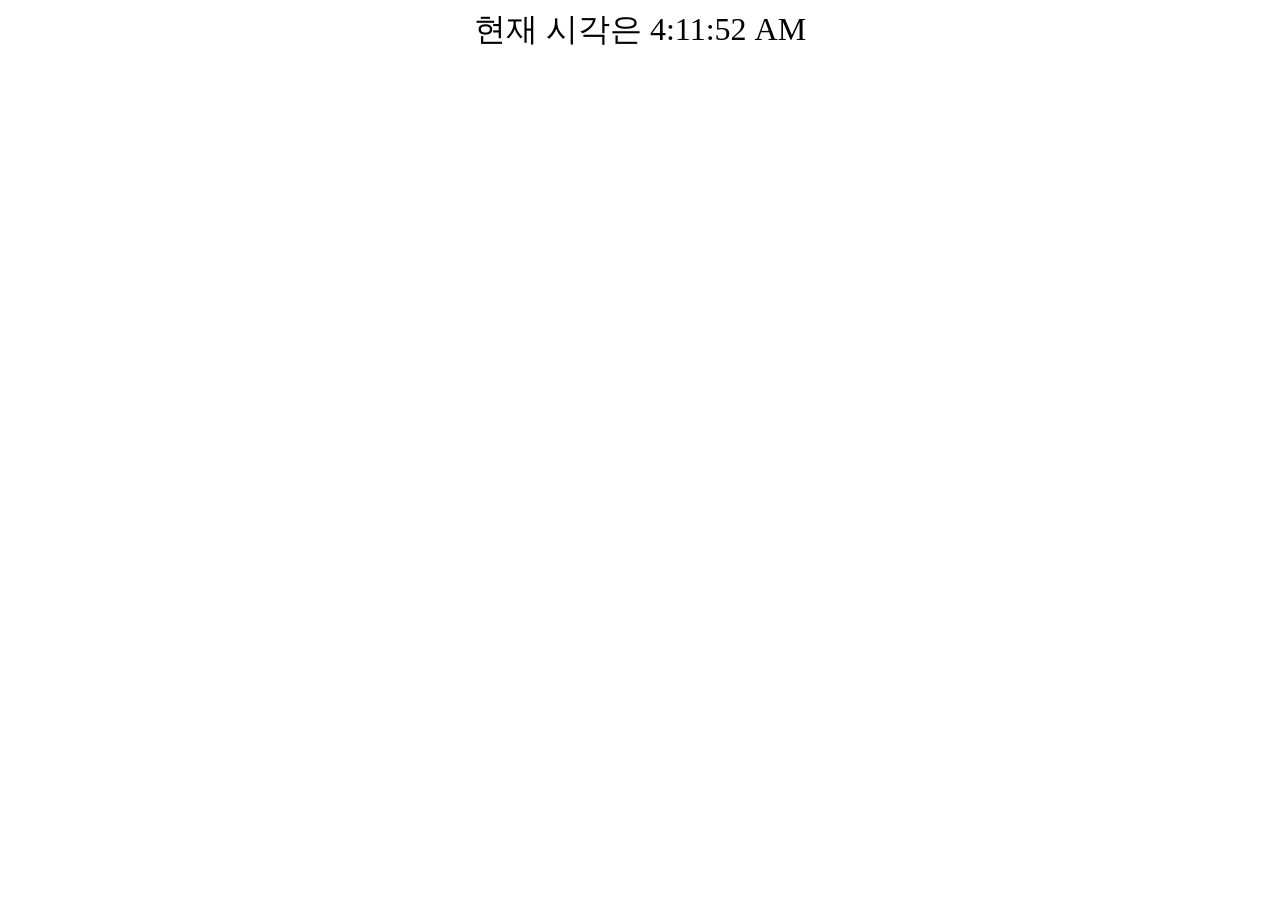
<file: js-time.html>
<!DOCTYPE html>
<html lang="ko">
<head>
	<meta charset="UTF-8">
	<meta name="viewport" content="width=device-width, initial-scale=1.0">
	<meta http-equiv="X-UA-Compatible" content="ie=edge">
	<title>What time is it?</title>
	<style>
		body {
			font-size:2em;
			text-align: center;
		}
	</style>
</head>
<body>
	<script>
		var now = new Date();
		var display = now.toLocaleTimeString();
		document.write("현재 시각은 " + display);	
	</script>
</body>
</html>
</file>
